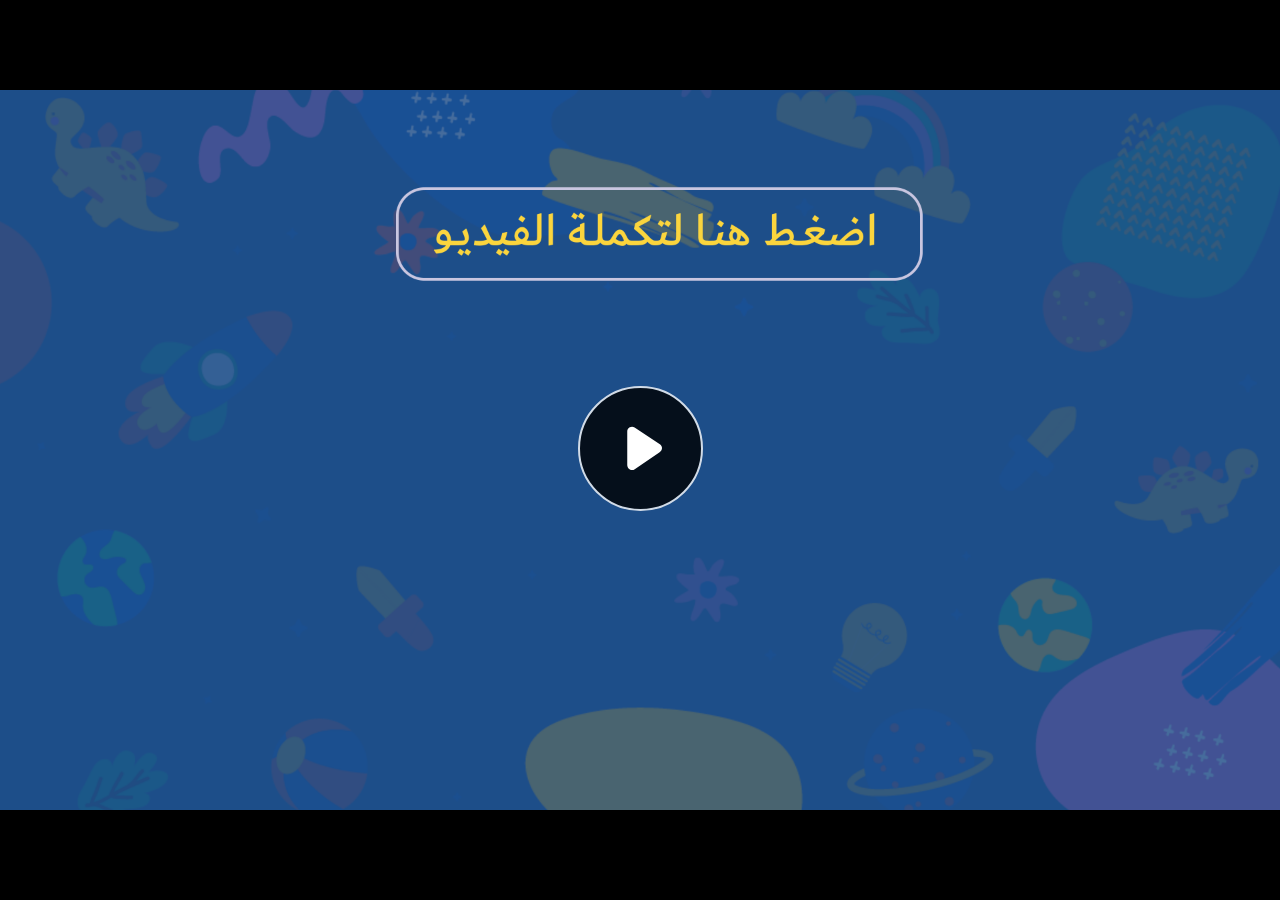
<file: index.html>
﻿<!doctype html>
<html lang="en-US">
<head>
  <meta charset="utf-8">
  <!-- Created using Storyline 360 - http://www.articulate.com  -->
  <!-- version: 3.71.29339.0 -->
  <title>EG.G5.AR.SEM2.UD.T2.S5.1 q2</title>
  <meta http-equiv="x-ua-compatible" content="IE=edge"/>
  <meta name="viewport" content="width=device-width,initial-scale=1,user-scalable=no,shrink-to-fit=no,minimal-ui"/>
  <meta name="apple-mobile-web-app-capable" content="yes"/>
  <style>
    html, body { height: 100%; padding: 0; margin: 0 }
    #app { height: 100%; width: 100%; }
  </style>

  <script>
    window.DS = {};
    window.globals = {
      DATA_PATH_BASE: '',
      HAS_FRAME: true,
      HAS_SLIDE: true,

      lmsPresent: false,
      tinCanPresent: false,
      cmi5Present: false,
      aoSupport: false,
      scale: 'noscale',
      captureRc: false,
      browserSize: 'optimal',
      bgColor: '#282828',
      features: 'AccessibleVideo,ConnectionMessages,FullScreenToggle,InsertSvgPicture,LayerPresentAsDialog,MultipleQuizTracking,UpdatedScrollingPanels,UpdatedThemeEditor',
      themeName: 'unified',
      preloaderColor: '#FFFFFF',
      suppressAnalytics: false,
      productChannel: 'stable',
      publishSource: 'storyline',
      aid: 'aid|5c4a7e05-84e8-4849-b95f-782dc2e17d95',
      cid: '91d68752-1dbe-4bb9-8dc3-95ba94d4b9d0',
      playerVersion: '3.71.29339.0',
      publishTimestamp: '2023-05-01T16:19:54.2094955Z',
      maxIosVideoElements: 10,
      connectionSettings: { message: 'You%20are%20offline.%20Trying%20to%20reconnect...', useDarkTheme: false },

      
      parseParams: function(qs) {
        if (window.globals.parsedParams != null) {
          return window.globals.parsedParams;
        }
        qs = (qs || window.location.search.substr(1)).split('+').join(' ');
        var params = {},
            tokens,
            re = /[?&]?([^=]+)=([^&]*)/g;

        while (tokens = re.exec(qs)) {
          params[decodeURIComponent(tokens[1]).trim()] =
            decodeURIComponent(tokens[2]).trim();
        }
        window.globals.parsedParams = params;
        return params;
      }

    };
  </script>
  <script>
    var isIe11 = ('ActiveXObject' in window || window.MSBlobBuilder != null)
      && window.msCrypto != null && !window.ActiveXObject;
    if (isIe11) {
      window.globals.unsupportedBrowser = true;
      document.write(atob('[base64]'));
    }
  </script>
  
  <script>window.THREE = { };</script>
  
</head>
<body style="background: #282828" class="cs-HTML theme-unified">
  <!-- 360 -->
  <script>!function(e){var i=/iPhone/i,o=/iPod/i,n=/iPad/i,t=/(?=.*\bAndroid\b)(?=.*\bMobile\b)/i,d=/Android/i,s=/(?=.*\bAndroid\b)(?=.*\bSD4930UR\b)/i,b=/(?=.*\bAndroid\b)(?=.*\b(?:KFOT|KFTT|KFJWI|KFJWA|KFSOWI|KFTHWI|KFTHWA|KFAPWI|KFAPWA|KFARWI|KFASWI|KFSAWI|KFSAWA)\b)/i,r=/IEMobile/i,h=/(?=.*\bWindows\b)(?=.*\bARM\b)/i,a=/BlackBerry/i,l=/BB10/i,p=/Opera Mini/i,f=/(CriOS|Chrome)(?=.*\bMobile\b)/i,u=/(?=.*\bFirefox\b)(?=.*\bMobile\b)/i,c=new RegExp("(?:Nexus 7|BNTV250|Kindle Fire|Silk|GT-P1000)","i"),w=function(e,i){return e.test(i)},A=function(e){var A=e||navigator.userAgent,v=A.split("[FBAN");if(void 0!==v[1]&&(A=v[0]),this.apple={phone:w(i,A),ipod:w(o,A),tablet:!w(i,A)&&w(n,A),device:w(i,A)||w(o,A)||w(n,A)},this.amazon={phone:w(s,A),tablet:!w(s,A)&&w(b,A),device:w(s,A)||w(b,A)},this.android={phone:w(s,A)||w(t,A),tablet:!w(s,A)&&!w(t,A)&&(w(b,A)||w(d,A)),device:w(s,A)||w(b,A)||w(t,A)||w(d,A)},this.windows={phone:w(r,A),tablet:w(h,A),device:w(r,A)||w(h,A)},this.other={blackberry:w(a,A),blackberry10:w(l,A),opera:w(p,A),firefox:w(u,A),chrome:w(f,A),device:w(a,A)||w(l,A)||w(p,A)||w(u,A)||w(f,A)},this.seven_inch=w(c,A),this.any=this.apple.device||this.android.device||this.windows.device||this.other.device||this.seven_inch,this.phone=this.apple.phone||this.android.phone||this.windows.phone,this.tablet=this.apple.tablet||this.android.tablet||this.windows.tablet,"undefined"==typeof window)return this},v=function(){var e=new A;return e.Class=A,e};"undefined"!=typeof module&&module.exports&&"undefined"==typeof window?module.exports=A:"undefined"!=typeof module&&module.exports&&"undefined"!=typeof window?module.exports=v():"function"==typeof define&&define.amd?define("isMobile",[],e.isMobile=v()):e.isMobile=v()}(this);
    window.isMobile.apple.tablet = window.isMobile.apple.tablet ||
      (navigator.platform === 'MacIntel' && navigator.maxTouchPoints > 1);
    window.isMobile.apple.device = window.isMobile.apple.device || window.isMobile.apple.tablet;
    window.isMobile.tablet = window.isMobile.tablet || window.isMobile.apple.tablet;
    window.isMobile.any = window.isMobile.any || window.isMobile.apple.tablet;
  </script>

  <div id="focus-sink" tabindex="-1"></div>

  <div id="preso"></div>
  <script>
    (function() {

      var classTypes = [ 'desktop', 'mobile', 'phone', 'tablet' ];

      var addDeviceClasses = function(prefix, testObj) {
        var curr, i;
        for (i = 0; i < classTypes.length; i++) {
          curr = classTypes[i];
          if (testObj[curr]) {
            document.body.classList.add(prefix + curr);
          }
        }
      };

      var params = window.globals.parseParams(),
          isDevicePreview = params.devicepreview === '1',
          isPhoneOverride = params.deviceType === 'phone' || (isDevicePreview && params.phone == '1'),
          isTabletOverride = (params.deviceType === 'tablet' || isDevicePreview) && !isPhoneOverride,
          isMobileOverride = isPhoneOverride || isTabletOverride;

      var deviceView = {
        desktop: !window.isMobile.any && !isMobileOverride,
        mobile: window.isMobile.any || isMobileOverride,
        phone: isPhoneOverride || (window.isMobile.phone && !isTabletOverride),
        tablet: isTabletOverride || window.isMobile.tablet
      };

      window.globals.deviceView = deviceView;
      window.isMobile.desktop = !window.isMobile.any;
      window.isMobile.mobile = window.isMobile.any;

      addDeviceClasses('view-', deviceView);

    })();
  </script>
  
  <script src='story_content/user.js' type=text/javascript></script>
  <div class="slide-loader"></div>

  <script>
    var doc = document, loader = doc.body.querySelector('.slide-loader'); [ 1, 2, 3 ].forEach(function(n) { var d = doc.createElement('div'); d.style.backgroundColor = window.globals.preloaderColor; d.classList.add('mobile-loader-dot'); d.classList.add('dot' + n); loader.appendChild(d); });
  </script>

  <div class="mobile-load-title-overlay" style="display: none">
    <div class="mobile-load-title">EG.G5.AR.SEM2.UD.T2.S5.1 q2</div>
  </div>

  <div class="mobile-chrome-warning"></div>

  
<style>
  .warn-connection-dialog {
    display: none;
    background: transparent;
    pointer-events: none;
    position: fixed;
    left: 0;
    top: 0;
    width: 100%;
    height: 100%;
    z-index: 999;
  }

  .warn-connection-content {
    border-radius: 4px;
    background: white;
    border: 1px solid #E7E7E7;
    color: #333333;
    box-shadow: 0 2px 4px rgba(0, 0, 0, 0.25);
    transition: all 150ms ease-out;
    position: absolute;
    white-space: nowrap;
  }

  .view-phone.is-landscape .warn-connection-content {
    left: 23px;
    bottom: 23px;
  }

  .view-tablet.is-landscape .warn-connection-content {
    left: 50%;
    top: 20px;
    transform: translateX(-50%);
  }

  .is-portrait .warn-connection-content {
    transform: translate(-50%, calc(-100% - 15px));
  }

  .warn-connection-content p {
    display: inline-block;
    margin: 0 8px 0 0;
    line-height: 33px;
    font-size: 11px;
  }

  .warn-connection-content svg {
    position: relative;
    vertical-align: middle;
    margin: 0 2px 2px 8px;
  }

  .view-desktop .warn-connection-content {
    left: 1.5em;
    bottom: 1.5em;
  }

  .view-desktop .warn-connection-content p {
    font-size: 1.1em;
  }

  .is-offline .warn-connection-dialog {
    display: block;
  }

  .is-offline .cs-panel * {
    pointer-events: none !important;
  }

  .is-offline .cs-panel {
    pointer-events: all !important;
  }

  .is-offline #nav-controls * {
    pointer-events: none !important;
  }

  .is-offline #nav-controls {
    pointer-events: all !important;
  }
</style>

<div class="warn-connection-dialog">
  <div class="warn-connection-content">
    <svg width="17" height="15" viewBox="0 0 17 15" xmlns="http://www.w3.org/2000/svg">
      <path fill="#8F0000" stroke="white" d="M16.07,12.98 L15.88,12.23 L9.51,1.21 C8.97,0.26,7.6,0.26,7.06,1.21 L0.69,12.23 C0.15,13.16,0.81,14.36,1.91,14.36 H14.65 C15.47,14.36,16.05,13.7,16.07,12.98 Z"/>
      <path fill="white" stroke="white" d="M8.58,5.5 C8.35,5.28,8.5,5.35,8.21,5.32 C8.09,5.35,7.97,5.49,7.96,5.67 C7.97,5.79,7.98,5.92,7.98,6.04 L7.98,6.04 C7.99,6.17,8,6.31,8.01,6.43 L8.01,6.44 C8.03,6.92,8.06,7.41,8.09,7.9 L8.09,7.9 C8.12,8.39,8.14,8.88,8.17,9.37 C8.17,9.39,8.18,9.42,8.2,9.44 C8.23,9.46,8.25,9.47,8.28,9.47 C8.31,9.47,8.34,9.46,8.35,9.44 C8.37,9.43,8.38,9.4,8.39,9.35 L8.39,9.34 C8.39,9.24,8.4,9.15,8.4,9.05 L8.4,9.05 C8.41,8.96,8.41,8.86,8.42,8.75 C8.43,8.44,8.45,8.12,8.47,7.81 L8.47,7.81 C8.49,7.49,8.51,7.18,8.53,6.87 C8.55,6.46,8.56,6.05,8.59,5.64 L8.6,5.62 C8.6,5.57,8.59,5.53,8.58,5.5 L8.21,5.32 Z"/>
      <circle fill="white" stroke="white" cx="8.3" cy="11.35" r="0.3"/>
    </svg>
    <p>You are offline. Trying to reconnect...</p>
  </div>
</div>

<script>
  (function() {
    window.DS.connection = {
      warningShown: false,
      assets: {},
      loadingAssetGroup: false,
      retryDelay: 500
    };

    // @TODO this is POC code and can be cleaned up a bit more if we move forward
    // with the feature



    // The `window.globals.features` variable must be set in `webpack.dev.config` when testing locally - it is not enough
    // to have it in the data - but it must be set there as well.
    var useConnectionMessages = window.AbortController != null &&
      window.location.protocol != 'file:' &&
      window.globals.features.indexOf('ConnectionMessages') != -1;

    window.DS.connection.useConnectionMessages = useConnectionMessages

    var assetCount = 0;
    var checkLoadedId;
    var connectionSettings = window.globals.connectionSettings;

    if (useConnectionMessages && connectionSettings != null) {
      var contentEl = document.querySelector('.warn-connection-content');
      var messageEl = contentEl.querySelector('p')

      if (connectionSettings.useDarkTheme) {
        contentEl.style.borderColor = '#BABBBA';
        contentEl.style.backgroundColor = '#282828';
        contentEl.style.color = '#FFFFFF';
      }

      if (connectionSettings.message != null) {
        messageEl.textContent = window.decodeURIComponent(connectionSettings.message);
      }
    }

    function checkAssetsReady() {
      for (var i in DS.connection.assets) {
        if (!DS.connection.assets[i].success) {
          return false;
        }
      }
      return true;
    }

    function stopAssetGroup() {
      if (!useConnectionMessages) { return; }

      assetCount = 0;

      DS.connection.oldAssetGroup = DS.connection.assets;
      DS.connection.assets = {};
      DS.connection.loadingAssetGroup = false;
      clearInterval(checkLoadedId);
    }

    function startAssetGroup() {
      if (!useConnectionMessages) { return; }
      var ticks = 0;
      clearInterval(checkLoadedId);
      checkLoadedId = setInterval(function() {
        var loaded = 0;
        if (assetCount === 0 && loaded === 0) {
          clearInterval(checkLoadedId);
          return;
        }

        for (var i in DS.connection.assets) {
          if (DS.connection.assets[i].success) {
            loaded++;
          }
        }

        if (assetCount === loaded && checkAssetsReady()) {
          for (var i in DS.connection.assets) {
            if (DS.connection.assets[i].action) {
              DS.connection.assets[i].action();
            }
          }
          hideWarning();
          stopAssetGroup();
        }
      }, 100)
    }

    function requiredAsset(url, action, retry, type) {
      if (!useConnectionMessages) { return; }
      if (DS.connection.assets[url]) { return; }

      DS.connection.assets[url] = {
        success: false, action: action, retry: retry, type: type
      };
      assetCount = Object.keys(DS.connection.assets).length;
      if (!DS.connection.loadingAssetGroup) {
        startAssetGroup();
      }
      DS.connection.loadingAssetGroup = true;
    }

    function assetLoaded(url) {
      if (!useConnectionMessages) { return; }
      if (DS.connection.assets[url]) {
        DS.connection.assets[url].success = true;
      }
    }

    function assetFailed(url) {
      if (!useConnectionMessages) { return; }
      if (!DS.connection.assets[url]) {
        if (/\.js$/.test(url)) {
          setTimeout(function() {
            if (DS.connection.lastSlideLoaded != null) {
              DS.connection.lastSlideLoaded();
            }
          }, DS.connection.retryDelay);
        }
        return;
      }
      if (!DS.connection.warningShown) { showWarning(); }
      if (DS.connection.assets[url].retry) {
        setTimeout(function() {
          if (!DS.connection.assets[url].success) {
            DS.connection.assets[url].retry()
          }
        }, DS.connection.retryDelay);
      }
    }

    function hideWarning() {
      document.body.classList.remove('is-offline');
      DS.connection.warningShown = false;
    }
    DS.connection.hideWarning = hideWarning

    function showWarning(btn) {
      document.body.classList.add('is-offline')
      DS.connection.warningShown = true;
      updateWarningPosition();
    }

    function updateWarningPosition() {
      if (!DS.connection.warningShown) {
        return;
      }

      var isPortrait = document.body.classList.contains('is-portrait');
      var warningEl = document.querySelector('.warn-connection-content');

      if (isPortrait) {
        var slide = document.querySelector('.primary-slide');
        var slideRect = slide.getBoundingClientRect();

        warningEl.style.top = `${slideRect.top}px`
        warningEl.style.left = `${slideRect.left + slideRect.width / 2}px`
      } else {
        warningEl.style.top = null;
        warningEl.style.left = null;
      }

      window.requestAnimationFrame(updateWarningPosition);
    }

    // these will all be noops if the feature flag isn't set in
    // the data and `window.globals.features`
    DS.connection.requiredAsset = requiredAsset;
    DS.connection.assetLoaded = assetLoaded;
    DS.connection.assetFailed = assetFailed;
    DS.connection.stopAssetGroup = stopAssetGroup;
    DS.connection.startAssetGroup = startAssetGroup;
  })();
</script>


  <script>
    
    if (window.autoSpider && window.vInterfaceObject) {
      document.querySelector('.mobile-load-title-overlay').style.display = 'none';
    }
  </script>

  

  <link rel="stylesheet" href="html5/data/css/output.min.css" data-noprefix/>
</body>
<script src="html5/lib/scripts/bootstrapper.min.js"></script>
</html>
</file>
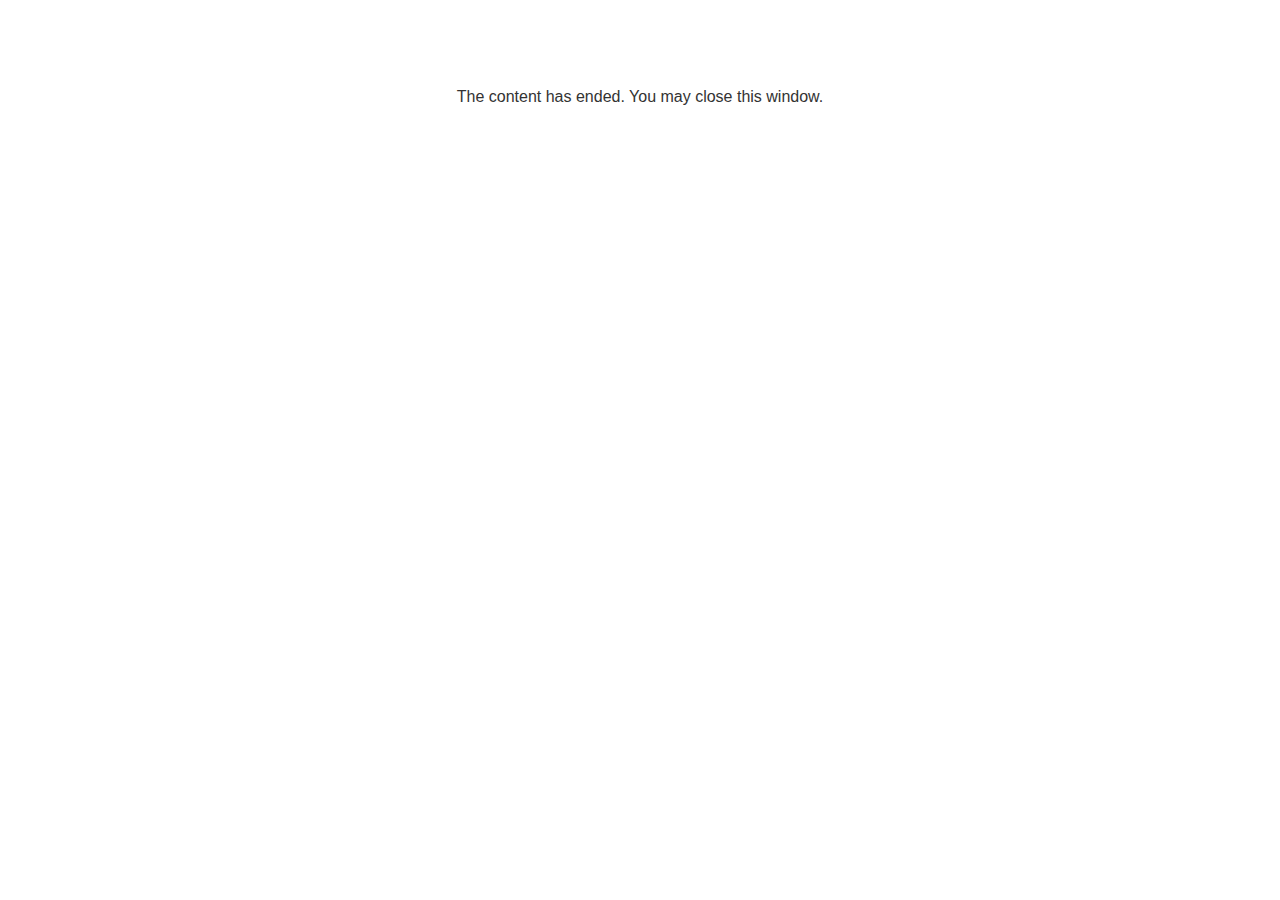
<file: lms/goodbye.html>
<!doctype html>
<html>
<body style="background-color: #ffffff;">

<p role="alert" style="color: #333333;font-family: Lato, articulate, tahoma, arial;font-size: medium;text-align: center;">
<br><br><br><br>
The content has ended. You may close this window.
</p>

</body>
</html>
</file>
<file: html5/data/css/output.min.css>
@font-face {
  font-family: 'LatoBold Charset1_ BoldD15F8DC3';
  src: url('[data-uri]');
  font-style: normal;
  font-weight: normal;
}
@font-face {
  font-family: 'Lato Charset1_ 5gPtRJHHC89D4BA2';
  src: url('[data-uri]');
  font-style: normal;
  font-weight: normal;
}
@font-face {
  font-family: 'Dubai Charset1_ 5dxgd7m4C556310';
  src: url('[data-uri]');
  font-style: normal;
  font-weight: normal;
}
@font-face {
  font-family: 'DubaiBold Charset1_Bold713B7545';
  src: url('[data-uri]');
  font-style: normal;
  font-weight: normal;
}
@font-face {
  font-family: 'Dubai Medium Charset1_ AECD3BE3';
  src: url('[data-uri]');
  font-style: normal;
  font-weight: normal;
}
@font-face {
  font-family: 'Dubai Charset0_v8wz5Y8k741D6E07';
  src: url('[data-uri]');
  font-style: normal;
  font-weight: normal;
}
@font-face {
  font-family: 'DubaiBold Charset0_BoldD2773439';
  src: url('[data-uri]');
  font-style: normal;
  font-weight: normal;
}
@font-face {
  font-family: 'Dubai Medium Charset0_v389EBE1D';
  src: url('[data-uri]');
  font-style: normal;
  font-weight: normal;
}
.cs-HTML {
  background: rgba(40, 40, 40, 1);
}
.cs-npnxnanbsnfns00000000001 .cs-infopanel  {
  box-shadow: 0 1px 0 rgba(0, 0, 0, 0);
  background: rgba(255, 255, 255, 1);
}
.cs-npnxnanbsnfns00000000001 .cs-infopanel .cs-link {
  color: rgba(186, 187, 186, 1);
}
.cs-npnxnanbsnfns00000000001 .cs-infopanel .cs-link:hover {
  color: rgba(255, 255, 255, 1);
}
.cs-npnxnanbsnfns00000000001 .cs-infopanel .cs-name {
  color: rgba(68, 68, 68, 1);
}
.cs-npnxnanbsnfns00000000001 .cs-infopanel .cs-title {
  color: rgba(153, 153, 153, 1);
}
.cs-npnxnanbsnfns00000000001 .cs-infopanelpopup  {
  box-shadow: 0 1px 0 rgba(0, 0, 0, 0);
  background: rgba(0, 0, 0, 0);
}
.cs-npnxnanbsnfns00000000001 .cs-infopanelpopup .cs-link {
  color: rgba(255, 0, 0, 1);
}
.cs-npnxnanbsnfns00000000001 .cs-infopanelpopup .cs-link:hover {
  color: rgba(255, 255, 255, 1);
}
.cs-npnxnanbsnfns00000000001 .cs-infopanelpopup .cs-name {
  color: rgba(255, 255, 255, 1);
}
.cs-npnxnanbsnfns00000000001 .cs-infopanelpopup .cs-bio {
  color: rgba(186, 187, 186, 1);
}
.cs-npnxnanbsnfns00000000001 .cs-timer  {
  color: rgba(186, 187, 186, 1);
}
.cs-npnxnanbsnfns00000000001 .cs-duration stop:first-child {
  stop-color: rgba(60, 60, 60, 1);
}
.cs-npnxnanbsnfns00000000001 .cs-duration stop:last-child {
  stop-color: rgba(60, 60, 60, 1);
}
.cs-npnxnanbsnfns00000000001 .cs-elapsed stop:first-child {
  stop-color: rgba(254, 227, 71, 1);
}
.cs-npnxnanbsnfns00000000001 .cs-elapsed stop:last-child {
  stop-color: rgba(254, 227, 71, 1);
}
.cs-npnxnanbsnfns00000000001 .cs-timer .cs-pie .cs-innerstroke {
  stroke: rgba(199, 199, 199, 1);
}
.cs-npnxnanbsnfns00000000001 .cs-timer .cs-pie .cs-innerborder {
  stroke: rgba(255, 255, 255, 1);
}
.cs-npnxnanbsnfns00000000001 .cs-window  {
  box-shadow: 0 8px 5px rgba(0, 0, 0, 0.2);
  border-color: rgba(49, 99, 0, 0);
  background: rgba(33, 33, 33, 1);
  color: rgba(248, 248, 248, 1);
}
.cs-npnxnanbsnfns00000000001 .cs-window .cs-diva {
  border-color: rgba(78, 78, 78, 1);
}
.cs-npnxnanbsnfns00000000001 .cs-window .cs-divb {
  border-color: rgba(78, 78, 78, 0);
}
.cs-npnxnanbsnfns00000000001 .cs-editor .cs-editor-slide {
  color: rgba(226, 226, 226, 1);
}
.cs-npnxnanbsnfns00000000001 .cs-editor .cs-editor-html {
  color: rgba(186, 187, 186, 1);
}
.cs-npnxnanbsnfns00000000001 .cs-editor .cs-editor-button {
  text-shadow: 0 1px 0 rgba(0, 0, 0, 0);
  color: rgba(255, 255, 255, 1);
  border-color: rgba(211, 211, 211, 1);
  background: rgba(34, 34, 34, 1);
}
.cs-npnxnanbsnfns00000000001 .cs-editor .cs-editor-button:hover {
  background: rgba(68, 68, 68, 1);
}
.cs-npnxnanbsnfns00000000001 .cs-editor .cs-editor-button:active {
  background: rgba(68, 68, 68, 1);
}
.cs-npnxnanbsnfns00000000001 .cs-listitem  {
  color: rgba(186, 187, 186, 1);
  border-color: none;
  border: 1px solid transparent;
}
.cs-npnxnanbsnfns00000000001 .cs-listitem:hover {
  background: rgba(255, 255, 255, 0.06);
  border-color: rgba(108, 108, 108, 1) !important;
  border-width: 1px;
  border-radius: 2px;
  border-style: solid;
  box-sizing: border-box;
}
.cs-npnxnanbsnfns00000000001 .cs-listitem.hover {
  background: rgba(255, 255, 255, 0.06);
  border-color: rgba(108, 108, 108, 1) !important;
  border-width: 1px;
  border-radius: 2px;
  border-style: solid;
  box-sizing: border-box;
}
.cs-npnxnanbsnfns00000000001 .cs-glossary  {
  color: rgba(186, 187, 186, 1);
}
.cs-npnxnanbsnfns00000000001 .cs-glossary .cs-scrolling-panel {
  background: rgba(0, 0, 0, 0);
}
.cs-npnxnanbsnfns00000000001 .cs-glossary .cs-term.cs-selected .cs-choice-list-trigger {
  color: rgba(255, 255, 255, 1);
  background: rgba(255, 255, 255, 1);
}
.cs-npnxnanbsnfns00000000001 .cs-glossary .cs-term.cs-selected .cs-choice-list-trigger:focus {
  color: rgba(255, 255, 255, 1);
  background: rgba(255, 255, 255, 1);
}
.cs-npnxnanbsnfns00000000001 .cs-glossary .cs-term:hover .cs-choice-list-trigger {
  background: rgba(186, 187, 186, 1);
}
.cs-npnxnanbsnfns00000000001 .cs-glossary .cs-term.hover .cs-choice-list-trigger {
  background: rgba(186, 187, 186, 1);
}
.cs-npnxnanbsnfns00000000001 .cs-glossary .cs-term .cs-choice-list-trigger:focus {
  background: rgba(186, 187, 186, 1);
}
.cs-npnxnanbsnfns00000000001 .cs-glossary .cs-diva {
  border-color: rgba(0, 0, 0, 0);
}
.cs-npnxnanbsnfns00000000001 .cs-glossary .cs-divb {
  border-color: rgba(0, 0, 0, 0);
}
.cs-npnxnanbsnfns00000000001 .cs-glossary .cs-divc {
  border-color: rgba(0, 0, 0, 0);
}
.cs-npnxnanbsnfns00000000001 .cs-glossary .cs-heading {
  color: rgba(248, 248, 248, 1);
  font-weight: 700;
}
.note-content p span {
  color: rgba(186, 187, 186, 1);
  line-height: 1.4em;
  font-size: 103.769%;
}
.cs-npnxnanbsnfns00000000001 .cs-resource .cs-separator {
  border-color: rgba(0, 0, 0, 0);
}
.cs-npnxnanbsnfns00000000001 .cs-outline  {
  color: rgba(45, 45, 45, 1);
}
.cs-npnxnanbsnfns00000000001 .cs-outline .cs-diva {
  border-color: rgba(0, 0, 0, 0);
}
.cs-npnxnanbsnfns00000000001 .cs-outline .cs-divb {
  border-color: rgba(0, 0, 0, 0);
}
.cs-npnxnanbsnfns00000000001 .cs-outline .cs-divc {
  border-color: rgba(0, 0, 0, 0);
}
.cs-npnxnanbsnfns00000000001 .cs-outline .cs-search-filter:hover {
  color: rgba(0, 0, 0, 0);
}
.cs-npnxnanbsnfns00000000001 .cs-outline .cs-search-filter.hover {
  color: rgba(0, 0, 0, 0);
}
.cs-npnxnanbsnfns00000000001 .cs-transcript  {
  color: rgba(255, 255, 255, 1);
}
.cs-npnxnanbsnfns00000000001 .cs-transcript .cs-div {
  border-color: rgba(0, 0, 0, 0);
}
.cs-npnxnanbsnfns00000000001 .cs-tabs:not(.topmenu-item) {
  color: rgba(248, 248, 248, 1);
}
.cs-npnxnanbsnfns00000000001 .cs-tabs .cs-inner-button:not(.topmenu-item) {
  text-shadow: 0 1px 0 rgba(0, 0, 0, 0);
}
.cs-npnxnanbsnfns00000000001 .cs-tabs:hover:not(.topmenu-item) {
  color: rgba(248, 248, 248, 1);
}
.cs-npnxnanbsnfns00000000001 .cs-tabs.cs-selected {
  background: rgba(0, 0, 0, 0);
  color: rgba(248, 248, 248, 1);
}
.cs-npnxnanbsnfns00000000001 .cs-seekcontrol  {
  background: rgba(0, 0, 0, 0);
  border-color: rgba(0, 0, 0, 0);
}
.cs-npnxnanbsnfns00000000001 .cs-seekcontrol .cs-button:hover .cs-icon {
  fill: rgba(255, 255, 255, 1);
}
.cs-npnxnanbsnfns00000000001 .cs-seekcontrol .cs-button.hover .cs-icon {
  fill: rgba(255, 255, 255, 1);
}
.cs-npnxnanbsnfns00000000001 .cs-seekcontrol .cs-button .cs-icon-shadow {
  fill: rgba(0, 0, 0, 0);
}
.cs-npnxnanbsnfns00000000001 .cs-seekcontrol .cs-button .cs-icon {
  fill: rgba(180, 180, 180, 1);
}
.cs-npnxnanbsnfns00000000001 .cs-seekcontrol .cs-seek .cs-fill {
  background: rgba(255, 255, 255, 0.6);
}
.cs-npnxnanbsnfns00000000001 .cs-seekcontrol .cs-seek {
  background: rgba(108, 108, 108, 1);
  border-color: rgba(0, 0, 0, 0);
}
.cs-npnxnanbsnfns00000000001 .cs-searchinput .cs-input {
  color: rgba(186, 187, 186, 1);
  border-color: rgba(0, 0, 0, 0);
  background: rgba(255, 255, 255, 0.06);
}
.cs-npnxnanbsnfns00000000001 .cs-searchinput .cs-input:focus {
  color: rgba(248, 248, 248, 1);
  background: rgba(41, 41, 41, 1);
}
.cs-npnxnanbsnfns00000000001 .cs-searchinput .cs-input:hover {
  box-shadow: inset 0 0 1px 0 rgba(69, 126, 19, 0);
}
.cs-npnxnanbsnfns00000000001 .cs-searchinput .cs-input.hover {
  box-shadow: inset 0 0 1px 0 rgba(69, 126, 19, 0);
}
.cs-npnxnanbsnfns00000000001 .cs-searchinput .cs-button .cs-icon {
  fill: rgba(186, 187, 186, 1);
}
.cs-npnxnanbsnfns00000000001 .cs-searchinput .cs-button:hover {
  fill: rgba(63, 133, 0, 1);
}
.cs-npnxnanbsnfns00000000001 .cs-searchinput .cs-button.hover {
  fill: rgba(63, 133, 0, 1);
}
.cs-npnxnanbsnfns00000000001 .cs-menu  {
  box-shadow: 0 1px 0 rgba(0, 0, 0, 0);
  background: rgba(33, 33, 33, 1);
}
.cs-npnxnanbsnfns00000000001 .cs-topmenu-item.active .cs-tab {
  background: rgba(33, 33, 33, 1);
}
.cs-npnxnanbsnfns00000000001 .cs-logo  {
  box-shadow: 0 1px 0 rgba(37, 75, 0, 1);
  background: rgba(255, 255, 255, 0);
}
.cs-npnxnanbsnfns00000000001 .cs-checkbox  {
  color: rgba(255, 255, 255, 1);
}
.cs-npnxnanbsnfns00000000001 .cs-checkbox:hover {
  border-color: rgba(175, 221, 130, 1);
}
.cs-npnxnanbsnfns00000000001 .cs-checkbox.hover {
  border-color: rgba(175, 221, 130, 1);
}
.cs-npnxnanbsnfns00000000001 .cs-checkbox .cs-box {
  color: rgba(255, 255, 255, 1);
  border-color: rgba(42, 83, 0, 1);
}
.cs-npnxnanbsnfns00000000001 .cs-checkbox .cs-box:checked::after {
  color: rgba(43, 196, 0, 1);
}
.cs-npnxnanbsnfns00000000001 .cs-button  {
  text-shadow: 0 1px 0 rgba(0, 0, 0, 0);
  color: rgba(186, 187, 186, 1);
  border-color: rgba(0, 0, 0, 0);
  background: rgba(0, 0, 0, 0);
  box-shadow: 0 1px 0 rgba(0, 0, 0, 0);
}
.cs-npnxnanbsnfns00000000001 .cs-button .cs-icon {
  fill: rgba(186, 187, 186, 1);
}
.cs-npnxnanbsnfns00000000001 .cs-button .cs-icon-shadow {
  fill: rgba(0, 0, 0, 0);
}
.cs-npnxnanbsnfns00000000001 .cs-button:hover {
  background: rgba(248, 248, 248, 1);
}
.cs-npnxnanbsnfns00000000001 .cs-button.hover {
  background: rgba(248, 248, 248, 1);
}
.cs-npnxnanbsnfns00000000001 .cs-button:active {
  background: rgba(0, 0, 0, 0);
}
.cs-npnxnanbsnfns00000000001 .cs-button.cs-disabled:hover {
  background: rgba(0, 0, 0, 0);
}
.cs-npnxnanbsnfns00000000001 .cs-button.cs-disabled.hover {
  background: rgba(0, 0, 0, 0);
}
.cs-npnxnanbsnfns00000000001 .cs-button.cs-disabled:active {
  background: rgba(0, 0, 0, 0);
}
.cs-npnxnanbsnfns00000000001 .cs-button.cs-volume:hover {
  background: rgba(0, 0, 0, 0);
}
.cs-npnxnanbsnfns00000000001 .cs-button.cs-volume.hover {
  background: rgba(0, 0, 0, 0);
}
.cs-npnxnanbsnfns00000000001 .cs-button.cs-volume:active {
  background: rgba(0, 0, 0, 0);
}
.cs-npnxnanbsnfns00000000001.cs-base  {
  color: rgba(186, 187, 186, 1);
  border-color: rgba(40, 40, 40, 1);
  background: rgba(40, 40, 40, 1);
}
.cs-npnxnanbsnfns00000000001.cs-base .cs-separator .cs-diva {
  background: rgba(69, 69, 69, 1);
}
.cs-npnxnanbsnfns00000000001.cs-base .cs-separator .cs-divb {
  background: rgba(0, 0, 0, 0);
}
.cs-npnxnanbsnfns00000000001.cs-base .cs-topmenu-item.active .cs-tab {
  border-color: rgba(69, 69, 69, 1);
}
.cs-npnxnanbsnfns00000000001.cs-base .cs-topmenu-item.active .cs-panel {
  border-color: rgba(69, 69, 69, 1);
}
.cs-npnxnanbsnfns00000000001.cs-base .cs-left {
  background: rgba(33, 33, 33, 1);
}
.cs-npnxnanbsnfns00000000001.cs-base .cs-area-primary .cs-slide-container {
  background: rgba(40, 40, 40, 1);
}
.cs-npnxnanbsnfns00000000001.cs-base.cs-custom-theme .cs-brandhighlight-bg {
  background: rgba(79, 189, 244, 1) !important;
}
.cs-npnxnanbsnfns00000000001.cs-base.cs-custom-theme .cs-brandhighlight-secondary-bg {
  background: rgba(255, 255, 255, 1) !important;
}
.cs-npnxnanbsnfns00000000001.cs-base.cs-custom-theme .cs-brandhighlight-border {
  border-color: rgba(79, 189, 244, 1) !important;
}
.cs-npnxnanbsnfns00000000001.cs-base.cs-custom-theme .cs-brandhighlight-text {
  color: rgba(79, 189, 244, 1) !important;
}
.cs-npnxnanbsnfns00000000001.cs-base.cs-custom-theme .cs-brandhighlight-fill {
  fill: rgba(79, 189, 244, 1) !important;
}
.cs-npnxnanbsnfns00000000001.cs-base.cs-custom-theme .cs-listitem.cs-selected {
  background-color: rgba(255, 255, 255, 0.06) !important;
}
.cs-npnxnanbsnfns00000000001 .cs-volume::-moz-range-thumb {
  border-color: rgba(43, 85, 0, 1);
  box-shadow: inset 0 0 1px 0 rgba(43, 85, 0, 1);
  background: rgba(255, 255, 255, 1);
}
.cs-npnxnanbsnfns00000000001 .cs-volume::-ms-thumb {
  border-color: rgba(43, 85, 0, 1);
  box-shadow: inset 0 0 1px 0 rgba(43, 85, 0, 1);
  background: rgba(255, 255, 255, 1);
}
.cs-npnxnanbsnfns00000000001 .cs-volume::-webkit-slider-thumb {
  border-color: rgba(43, 85, 0, 1);
  box-shadow: inset 0 0 1px 0 rgba(43, 85, 0, 1);
  background: rgba(255, 255, 255, 1);
}
.cs-npnxnanbsnfns00000000001 .cs-volume::-moz-range-track {
  border-color: rgba(66, 140, 1, 1);
  background: rgba(108, 108, 108, 1);
}
.cs-npnxnanbsnfns00000000001 .cs-volume::-ms-track {
  border-color: rgba(66, 140, 1, 1);
  background: rgba(108, 108, 108, 1);
}
.cs-npnxnanbsnfns00000000001 .cs-volume::-webkit-slider-runnable-track {
  border-color: rgba(66, 140, 1, 1);
  background: rgba(108, 108, 108, 1);
}
body.show-focus .tab-focus-box {
  box-shadow: 0 0 0 1px rgba(255, 255, 0, 1), 0 0 0 3px rgba(0, 32, 96, 1), 0 0 5px 5px rgba(255, 255, 0, 1);
  border-color: transparent;
  outline: 2px transparent solid;
}
.skipnav {
  box-shadow: 0 0 0 1px rgba(255, 255, 0, 1), 0 0 0 3px rgba(0, 32, 96, 1), 0 0 5px 5px rgba(255, 255, 0, 1);
  border-color: transparent;
  outline: 2px transparent solid;
}
.cs-npnxnanbsnfns00000000001 .cs-listitem:hover {
  color: none;
}
.cs-npnxnanbsnfns00000000001 .cs-listitem.hover {
  color: none;
}
.cs-npnxnanbsnfns00000000001 .cs-listitem.cs-viewed {
  color: #BABBBA;
}
.cs-npnxnanbsnfns00000000001 .cs-listitem {
  color: #BABBBA;
}
.cs-npnxnanbsnfns00000000001 .cs-listitem:hover .cs-icon-carrot * {
  fill: none;
}
.cs-npnxnanbsnfns00000000001 .cs-listitem.hover .cs-icon-carrot * {
  fill: none;
}
.cs-npnxnanbsnfns00000000001 .cs-listitem .cs-icon-carrot {
  color: none;
  top: calc(3px);
}
.cs-npnxnanbsnfns00000000001 .cs-listitem .cs-icon-carrot .cs-shadow {
  color: #F8F8F8;
}
.cs-npnxnanbsnfns00000000001 .item-collapsible .is-scene {
  color: #F8F8F8 !important;
  font-weight: 700;
}
.cs-npnxnanbsnfns00000000001 .is-scene .cs-icon-carrot * {
  color: #F8F8F8 !important;
  font-weight: 700;
}
.cs-npnxnanbsnfns00000000001 .is-scene:not(.outline-links-collapse) > a {
  color: #F8F8F8;
}
.cs-npnxnanbsnfns00000000001 .is-scene:not(.outline-links-collapse) .cs-icon-carrot * {
  fill: none !important;
  color: #F8F8F8 !important;
}
.cs-npnxnanbsnfns00000000001 .tabs, .cs-npnxnanbsnfns00000000001 .cs-logo {
  border-bottom: 1px solid rgba(108, 108, 108, 1);
}
.cs-npnxnanbsnfns00000000001 .area-secondary-wrapper:after {
  background-image: url('[data-uri]');
  background-size: 100%;
}
.cs-npnxnanbsnfns00000000001 .panel-footer {
  background: #212121;
}
.cs-npnxnanbsnfns00000000001 #outline-search {
  background: rgba(255, 255, 255, 0.06);
  border-color: rgba(108, 108, 108, 1);
  border-width: 1px;
  border-style: solid;
}
.cs-npnxnanbsnfns00000000001 .topmenu-panel #outline-search {
  background: #545454;
}
.cs-npnxnanbsnfns00000000001 .search-icon circle, .cs-npnxnanbsnfns00000000001 .search-icon path {
  stroke: #BABBBA;
}
.cs-npnxnanbsnfns00000000001 #outline-search input[type   =search] {
  color: #F8F8F8;
}
.cs-npnxnanbsnfns00000000001 #outline-search ::-webkit-input-placeholder {
  color: #BABBBA !important;
}
.cs-npnxnanbsnfns00000000001 #outline-search :-ms-input-placeholder {
  color: #BABBBA !important;
}
.cs-npnxnanbsnfns00000000001 #outline-search ::-moz-placeholder {
  color: #BABBBA !important;
  opacity: 1;
}
.cs-npnxnanbsnfns00000000001 .cs-topmenu-item.active, body:not(.is-touchable-tablet) .cs-npnxnanbsnfns00000000001 .cs-topmenu-item:hover {
  color: #F8F8F8;
}
.cs-npnxnanbsnfns00000000001 .cs-topmenu-item.button-tapped {
  color: #F8F8F8;
}
.cs-npnxnanbsnfns00000000001 .cs-topmenu-item.active .cs-tab, .cs-npnxnanbsnfns00000000001 .cs-topmenu-item .cs-tab {
  background: transparent !important;
  border: none !important;
}
.cs-npnxnanbsnfns00000000001 .top-tabs-drop-icon div {
  background: #BABBBA;
}
.cs-npnxnanbsnfns00000000001 .cs-panel.topmenu-panel .panel-content, .cs-npnxnanbsnfns00000000001 .top-tabs-drop {
  background: #212121;
}
.cs-npnxnanbsnfns00000000001 .cs-topmenu-item.active .cs-panel {
  background: #212121;
}
.cs-npnxnanbsnfns00000000001 .cs-menu.topmenu-panel, .cs-npnxnanbsnfns00000000001 .top-tabs-drop {
  border: 1px solid rgba(69, 69, 69, 1) !important;
  border-radius: 3px;
}
.cs-npnxnanbsnfns00000000001 .resources .resources-list a:hover {
  background: rgba(255, 255, 255, 0.06);
}
body:not(.is-touchable-tablet) .cs-npnxnanbsnfns00000000001 .resources .resources-list a:hover {
  background: rgba(255, 255, 255, 0.06);
}
.cs-npnxnanbsnfns00000000001 .resources .resources-list a.hover {
  background: rgba(255, 255, 255, 0.06);
}
body:not(.is-touchable-tablet) .cs-npnxnanbsnfns00000000001 .resources .resources-list a.hover {
  background: rgba(255, 255, 255, 0.06);
}
.cs-npnxnanbsnfns00000000001 .resources .resources-list a.button-tapped {
  background: rgba(255, 255, 255, 0.06);
}
.cs-npnxnanbsnfns00000000001 .cs-icon path, .cs-npnxnanbsnfns00000000001 .cs-icon rect, .cs-npnxnanbsnfns00000000001 .cs-icon polygon, .cs-npnxnanbsnfns00000000001 .menu-icon-wrapper.menu-icon-wrapper-hover path {
  fill: #BABBBA;
}
.cs-npnxnanbsnfns00000000001 .cs-icon .icon-stroke-only {
  fill: none !important;
  stroke: #BABBBA !important;
}
body:not(.is-touchable-tablet) .cs-npnxnanbsnfns00000000001 .cs-button:hover .cs-icon path, body:not(.is-touchable-tablet) .cs-npnxnanbsnfns00000000001 .cs-button:hover .cs-icon rect, body:not(.is-touchable-tablet) .cs-npnxnanbsnfns00000000001 .cs-button:hover .cs-icon polygon {
  fill: #F8F8F8;
}
body:not(.is-touchable-tablet) .cs-npnxnanbsnfns00000000001 .cs-tabs:hover .search-icon circle, body:not(.is-touchable-tablet) .cs-npnxnanbsnfns00000000001 .cs-tabs:hover .search-icon path {
  stroke: #F8F8F8;
}
.cs-npnxnanbsnfns00000000001 .cs-button.button-tapped .cs-icon path, .cs-npnxnanbsnfns00000000001 .cs-button.button-tapped .cs-icon rect, .cs-npnxnanbsnfns00000000001 .cs-button.button-tapped .cs-icon polygon {
  fill: #F8F8F8;
}
body:not(.is-touchable-tablet) .cs-npnxnanbsnfns00000000001 .cs-button:hover .cs-icon .icon-stroke-only {
  fill: none !important;
  stroke: #F8F8F8 !important;
}
.cs-npnxnanbsnfns00000000001 .cs-button:button-tapped .cs-icon .icon-stroke-only {
  fill: none !important;
  stroke: #F8F8F8 !important;
}
.cs-npnxnanbsnfns00000000001 .menu-icon-wrapper.menu-icon-wrapper-hover svg path {
  fill: #F8F8F8;
}
.floating-sidebar:not(.sidebar-closed) .cs-npnxnanbsnfns00000000001 #hamburger .menu-icon-wrapper svg path {
  fill: #BABBBA;
}
.floating-sidebar:not(.sidebar-closed) .cs-npnxnanbsnfns00000000001 #hamburger .menu-icon-wrapper.menu-icon-wrapper-hover svg path {
  fill: #F8F8F8;
}
.cs-npnxnanbsnfns00000000001 .volume .btn:before {
  background-image: url('[data-uri]');
}
.cs-npnxnanbsnfns00000000001 .volume-track {
  background: #6C6C6C;
}
.cs-npnxnanbsnfns00000000001 .volume-icon circle {
  stroke: #BABBBA;
}
.cs-npnxnanbsnfns00000000001 .cs-settings > .settings-panel {
  background: #212121;
  border: 1px solid rgba(69, 69, 69, 1) !important;
  border-radius: 3px;
}
.cs-npnxnanbsnfns00000000001 .cs-settings > .panel-down-arrow {
  fill: #212121;
}
.cs-npnxnanbsnfns00000000001 .switch-toggle .border {
  stroke: #7C7C7C;
}
.cs-npnxnanbsnfns00000000001 .switch-toggle .thumb-off .thumb {
  fill: #A2A2A2;
}
.cs-npnxnanbsnfns00000000001 .switch-toggle .thumb-on .track {
  fill: rgba(79, 189, 244, 1);
}
.cs-npnxnanbsnfns00000000001 .switch-toggle .thumb-off .track {
  fill: rgba(255, 255, 255, 0.1);
}
.cs-npnxnanbsnfns00000000001 .switch-label {
  color: #BABBBA;
}
.cs-npnxnanbsnfns00000000001 .cs-panel .scrollarea-btn:after {
  background: rgba(179, 180, 179, 0.75);
}
.scrollarea-scrollbar:hover .scrollarea-btn:after, .scrollarea-scrollbar.highlight-scrollbar .scrollarea-btn:after {
  background: rgba(179, 180, 179, 0.75);
}
.floating-sidebar .sidebar-overlay {
  background: rgba(0, 0, 0, 0.85);
}
.cs-npnxnanbsnfns00000000001 .overlay-message {
  background: rgba(0, 0, 0, 0.85);
}
.cs-npnxnanbsnfns00000000001 .top-ui-bg, .cs-npnxnanbsnfns00000000001 .bottom-ui-bg, .cs-npnxnanbsnfns00000000001 .right-ui-bg, .cs-npnxnanbsnfns00000000001 .left-ui-bg {
  background: rgba(40, 40, 40, 0.8);
}
.cs-npnxnanbsnfns00000000001 .circle-progress-bg {
  fill: #282828;
}
.cs-npnxnanbsnfns00000000001 .circle-progress-well {
  fill: #6C6C6C;
}
.cs-npnxnanbsnfns00000000001 .circle-progress-pie {
  stroke: #6C6C6C;
}
.cs-npnxnanbsnfns00000000001 .lightbox .option-pane {
  background: rgba(40, 40, 40, 0.8);
}
.cs-npnxnanbsnfns00000000001 .lightbox .option-pane:before {
  background: #282828;
}
.cs-npnxnanbsnfns00000000001 .message-window {
  background: #212121;
  border: 1px solid rgba(255, 255, 255, 1) !important;
  border-radius: 3px;
}
.cs-npnxnanbsnfns00000000001 .message-window-header p, .cs-npnxnanbsnfns00000000001 .message-window-text {
  color: #F8F8F8;
}
.cs-npnxnanbsnfns00000000001 .message-window-header p {
  border-bottom: 1px solid rgba(255, 255, 255, 1);
}
.cs-npnxnanbsnfns00000000001 .message-window button.slide-object-button {
  border: 1px solid rgba(255, 255, 255, 1) !important;
}
.cs-npnxnanbsnfns00000000001 .message-window button.slide-object-button:hover {
  background: rgba(255, 255, 255, 0.06) !important;
}
.message-window .slide-object-button tspan, .message-window .slide-object-button-text tspan {
  fill: #F8F8F8 !important;
}
body:not(.is-touchable-tablet) .cs-npnxnanbsnfns00000000001 .cs-button:hover .text {
  color: #F8F8F8;
}
.cs-npnxnanbsnfns00000000001 .cs-button.button-tapped .text {
  color: #F8F8F8;
}
.cs-npnxnanbsnfns00000000001.cs-base {
  background: #282828;
}
.cs-npnxnanbsnfns00000000001 .cs-menu {
  background: transparent;
}
.cs-npnxnanbsnfns00000000001 .progress-bar .progress-bar-fill:after {
  background: #FFFFFF !important;
}
.cs-npnxnanbsnfns00000000001 .volume-dot {
  background: #FFFFFF !important;
}
.fn-npnxnanbsnfns00000000001 {
  font-family: 'Lato22AB4CAF';
  -webkit-font-variant-ligatures: no-common-ligatures;
  font-variant-ligatures: no-common-ligatures;
}
.fn-pxabnsnfns00000000001 {
  font-family: 'Lato22AB4CAF';
  -webkit-font-variant-ligatures: no-common-ligatures;
  font-variant-ligatures: no-common-ligatures;
}
.fn-npxnabnsnfns00000000001 {
  font-family: 'Lato22AB4CAF';
  -webkit-font-variant-ligatures: no-common-ligatures;
  font-variant-ligatures: no-common-ligatures;
}
.fn-npnxnanbnsnfns00000000001 {
  font-family: 'Lato22AB4CAF';
  -webkit-font-variant-ligatures: no-common-ligatures;
  font-variant-ligatures: no-common-ligatures;
}
.fn-pxabnsnfns00000000000 {
  font-family: 'Lato22AB4CAF';
  -webkit-font-variant-ligatures: no-common-ligatures;
  font-variant-ligatures: no-common-ligatures;
}
@font-face {
  font-family: 'Lato22AB4CAF';
  src: url('[data-uri]');
  font-style: normal;
  font-weight: bold;
}
@font-face {
  font-family: 'Lato22AB4CAF';
  src: url('[data-uri]');
  font-style: normal;
  font-weight: normal;
}
.cs-InvalidPromptSlide .cs-6V4U4EuK8fa-InvalidPromptSlide-btn0 {
  color: rgba(255, 255, 255, 1);
  border-color: rgba(211, 211, 211, 1);
  background: rgba(34, 34, 34, 1);
  text-shadow: 0 1px 0 rgba(0, 0, 0, 0);
}
.cs-InvalidPromptSlide .cs-6V4U4EuK8fa-InvalidPromptSlide-btn0 .cs-html {
  color: rgba(186, 187, 186, 1);
}
.cs-InvalidPromptSlide .cs-6V4U4EuK8fa-InvalidPromptSlide-btn0 .cs-slide {
  border-color: rgba(226, 226, 226, 1);
}
.cs-InvalidPromptSlide .cs-6V4U4EuK8fa-InvalidPromptSlide-btn0:hover {
  background: rgba(68, 68, 68, 1);
}
.cs-InvalidPromptSlide .cs-6V4U4EuK8fa-InvalidPromptSlide-btn0:active {
  background: rgba(68, 68, 68, 1);
}
.cs-PrintPromptSlide .cs-6V4U4EuK8fa-PrintPromptSlide-btn0 {
  color: rgba(255, 255, 255, 1);
  border-color: rgba(211, 211, 211, 1);
  background: rgba(34, 34, 34, 1);
  text-shadow: 0 1px 0 rgba(0, 0, 0, 0);
}
.cs-PrintPromptSlide .cs-6V4U4EuK8fa-PrintPromptSlide-btn0 .cs-html {
  color: rgba(186, 187, 186, 1);
}
.cs-PrintPromptSlide .cs-6V4U4EuK8fa-PrintPromptSlide-btn0 .cs-slide {
  border-color: rgba(226, 226, 226, 1);
}
.cs-PrintPromptSlide .cs-6V4U4EuK8fa-PrintPromptSlide-btn0:hover {
  background: rgba(68, 68, 68, 1);
}
.cs-PrintPromptSlide .cs-6V4U4EuK8fa-PrintPromptSlide-btn0:active {
  background: rgba(68, 68, 68, 1);
}
.cs-ScrollPromptSlide .cs-6V4U4EuK8fa-ScrollPromptSlide-btn0 {
  color: rgba(255, 255, 255, 1);
  border-color: rgba(211, 211, 211, 1);
  background: rgba(34, 34, 34, 1);
  text-shadow: 0 1px 0 rgba(0, 0, 0, 0);
}
.cs-ScrollPromptSlide .cs-6V4U4EuK8fa-ScrollPromptSlide-btn0 .cs-html {
  color: rgba(186, 187, 186, 1);
}
.cs-ScrollPromptSlide .cs-6V4U4EuK8fa-ScrollPromptSlide-btn0 .cs-slide {
  border-color: rgba(226, 226, 226, 1);
}
.cs-ScrollPromptSlide .cs-6V4U4EuK8fa-ScrollPromptSlide-btn0:hover {
  background: rgba(68, 68, 68, 1);
}
.cs-ScrollPromptSlide .cs-6V4U4EuK8fa-ScrollPromptSlide-btn0:active {
  background: rgba(68, 68, 68, 1);
}
.cs-ResumePromptSlide .cs-6V4U4EuK8fa-ResumePromptSlide-btn0 {
  color: rgba(255, 255, 255, 1);
  border-color: rgba(211, 211, 211, 1);
  background: rgba(34, 34, 34, 1);
  text-shadow: 0 1px 0 rgba(0, 0, 0, 0);
}
.cs-ResumePromptSlide .cs-6V4U4EuK8fa-ResumePromptSlide-btn0 .cs-html {
  color: rgba(186, 187, 186, 1);
}
.cs-ResumePromptSlide .cs-6V4U4EuK8fa-ResumePromptSlide-btn0 .cs-slide {
  border-color: rgba(226, 226, 226, 1);
}
.cs-ResumePromptSlide .cs-6V4U4EuK8fa-ResumePromptSlide-btn0:hover {
  background: rgba(68, 68, 68, 1);
}
.cs-ResumePromptSlide .cs-6V4U4EuK8fa-ResumePromptSlide-btn0:active {
  background: rgba(68, 68, 68, 1);
}
.cs-ResumePromptSlide .cs-6V4U4EuK8fa-ResumePromptSlide-btn1 {
  color: rgba(255, 255, 255, 1);
  border-color: rgba(211, 211, 211, 1);
  background: rgba(34, 34, 34, 1);
  text-shadow: 0 1px 0 rgba(0, 0, 0, 0);
}
.cs-ResumePromptSlide .cs-6V4U4EuK8fa-ResumePromptSlide-btn1 .cs-html {
  color: rgba(186, 187, 186, 1);
}
.cs-ResumePromptSlide .cs-6V4U4EuK8fa-ResumePromptSlide-btn1 .cs-slide {
  border-color: rgba(226, 226, 226, 1);
}
.cs-ResumePromptSlide .cs-6V4U4EuK8fa-ResumePromptSlide-btn1:hover {
  background: rgba(68, 68, 68, 1);
}
.cs-ResumePromptSlide .cs-6V4U4EuK8fa-ResumePromptSlide-btn1:active {
  background: rgba(68, 68, 68, 1);
}
.cs-ExternalInterfaceErrorSlide .cs-buttonOK {
  color: rgba(255, 255, 255, 1);
  border-color: rgba(211, 211, 211, 1);
  background: rgba(34, 34, 34, 1);
  text-shadow: 0 1px 0 rgba(0, 0, 0, 0);
}
.cs-ExternalInterfaceErrorSlide .cs-buttonOK .cs-html {
  color: rgba(186, 187, 186, 1);
}
.cs-ExternalInterfaceErrorSlide .cs-buttonOK .cs-slide {
  border-color: rgba(226, 226, 226, 1);
}
.cs-ExternalInterfaceErrorSlide .cs-buttonOK:hover {
  background: rgba(68, 68, 68, 1);
}
.cs-ExternalInterfaceErrorSlide .cs-buttonOK:active {
  background: rgba(68, 68, 68, 1);
}
</file>
